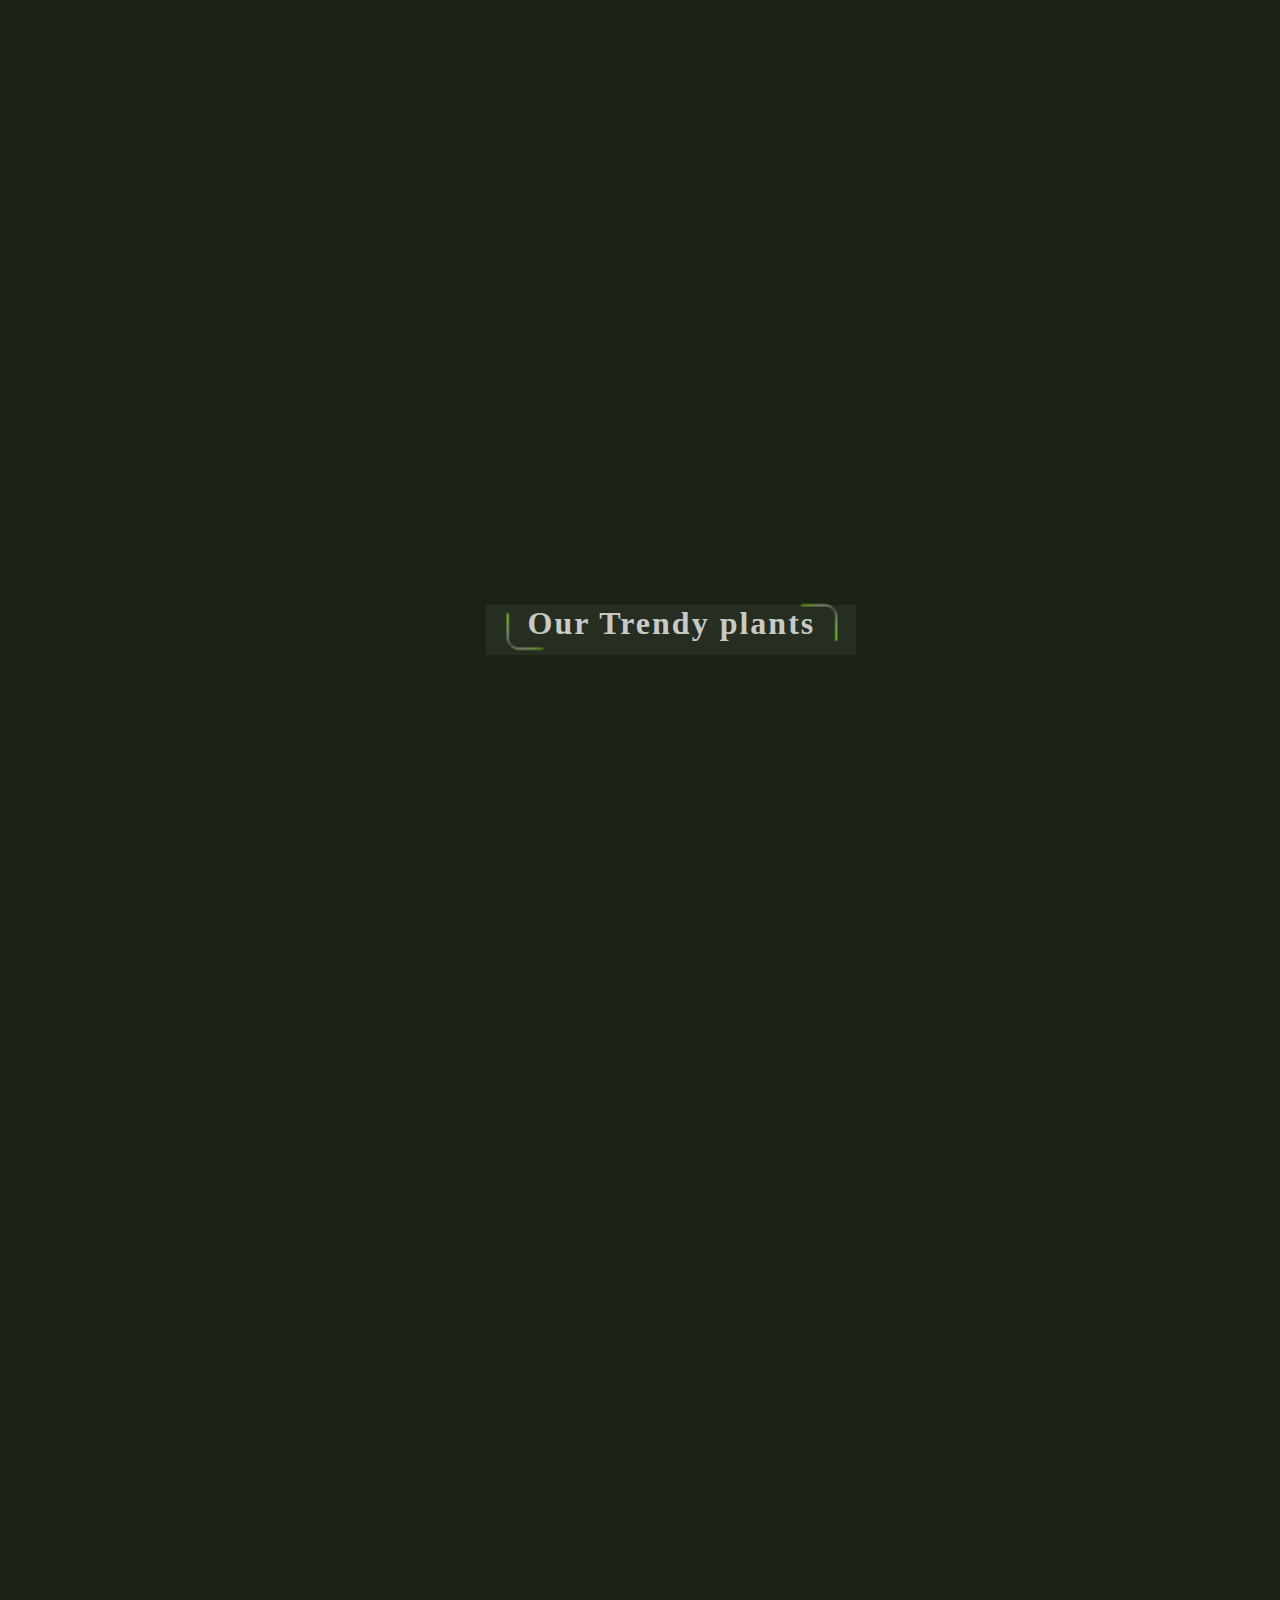
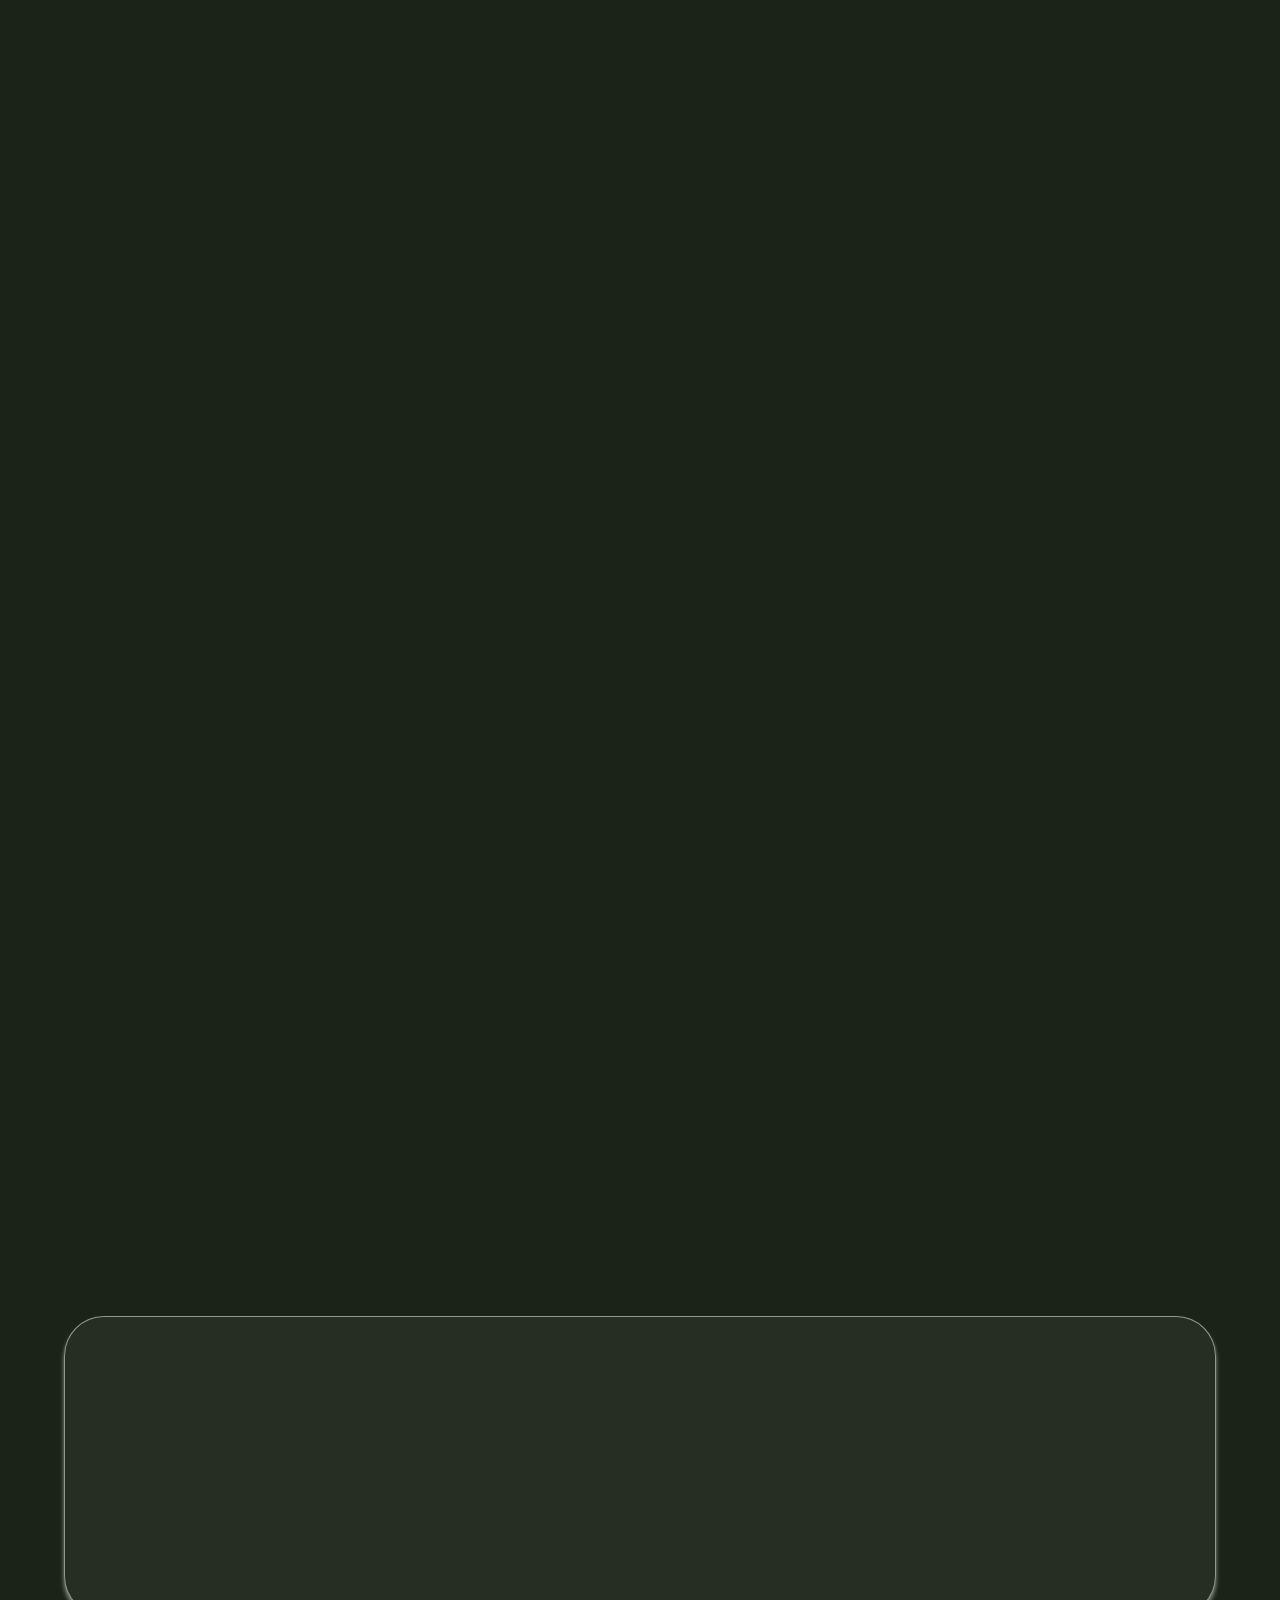
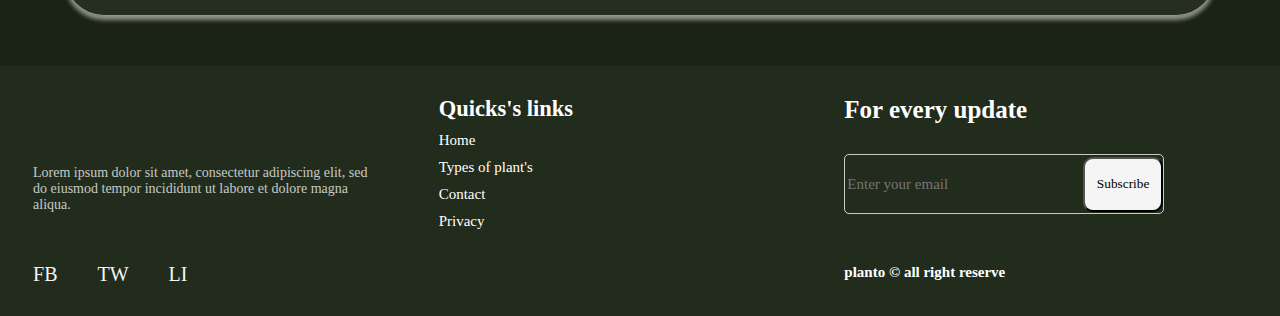
<file: index.html>
<!DOCTYPE html>
<html lang="en">
<head>
    <meta charset="UTF-8">
    <meta name="viewport" content="width=device-width, initial-scale=1.0">
    <title>Document</title>
    <link rel="stylesheet" href="style.css">
</head>
<body>
    <nav>
         <div id="logo">
            <img src="photos/plant 1.png" alt="">
            <h2>Planto</h2>
         </div>

         <div id="middle_content">
            <li>Home</li>
            <li class="type">plant Type <img src="photos/Polygon 1.png" alt=""></li>
            <li>More</li>
            <li>Contact</li>
         </div>
        <div id="icons">
            <img src="photos/search-interface-symbol 1.png" alt="">
            <img src="photos/bag 1.png" alt="">
            <img class="group_icon" src="photos/Group 3.png" alt="">
        </div>
    </nav>    
    <div id="container">
      <img  id =" background_img" src="photos/background2.png" alt="">
      <div class="middle_content2">
        <li>Home</li>
        <li>plant Type </li>
        <li>More</li>
        <li>Contact</li>
      </div>
      <div class="text">
        <h1>Breath Natural</h1>
        <p>
            Lorem ipsum dolor sit amet, consectetur adipiscing elit, sed do eiusmod tempor incididunt ut labore et dolore magna aliqua.
        </p>
        <div class="text_button">
            <button class="button1">Explore</button>
           <div><button class="button2"> <img src="photos/Polygon 1.png" alt=""></div>
            <span>Live Demo...</span> 
        </div>
        
      </div>
      <div id="plant_box">
          <img  src="photos/Rose Gold Feminine Calligraphy Monogram Logo(15) 1.png" alt="">
          <div class="content">
            <h3>Trendy House plant</h3>
           <h1>Calathea Plant</h1>
           <button class="button">Buy Now</button>
          </div>
      </div>
       
      <div class="face">
        <img src="photos/unsplash_3TLl_97HNJo.png" alt="">
      </div>
      <div class="small_text">
        <h1>Our Trendy plants</h1>
        <img src="photos/Vector 1.png" alt="" class="vector1">
        <img src="photos/Vector 1.png" alt="" class="vector2">
      </div>
      <div class="container1">
        <div class="img">
          <img src="photos/Rose Gold Feminine Calligraphy Monogram Logo(20) 1.png" alt="">
        </div>
      </div>
      <div class="container2">
        
          <img src="photos/Rose Gold Feminine Calligraphy Monogram Logo(15) 5.png" alt="">
        
      </div>

    </div> 
    <!-- <div id="page2"> 
      <div class="small_text">
        <h1>Our Trendy plants</h1>
        <img src="photos/Vector 1.png" alt="" class="vector1">
        <img src="photos/Vector 1.png" alt="" class="vector2">
      </div>
      <div class="box1">
       <div>
        <img class="Rectangle6"   src="photos/Rectangle 6.png" alt="">
        <img src="photos/Rose Gold Feminine Calligraphy Monogram Logo(20) 1.png" alt="">
      
      </div>
       <div><img class="Rectangle6" src="photos/Rectangle 6.png" alt=""></div>
       <div><img class="Rectangle6" src="photos/Rectangle 6.png" alt=""></div>
      </div>
      <div class="box2">
          <div><img class="Rectangle6" src="photos/Rectangle 6.png" alt=""></div>
          <div><img class="Rectangle6" src="photos/Rectangle 6.png" alt=""></div>
          <div><img class="Rectangle6" src="photos/Rectangle 6.png" alt=""></div>
      </div>
      <div class="small_text2">
        <div class="small_text"></div>
        <h1>Our Trendy plants</h1>
        <img src="photos/Vector 1.png" alt="" class="vector1">
        <img src="photos/Vector 1.png" alt="" class="vector2">
      </div>
      <div class="box3">
          <div><img  class="Rectangle5"  src="photos/Rectangle 7.png" alt=""></div>
          <div><img  class="Rectangle5"  src="photos/Rectangle 7.png" alt=""></div>
          <div><img  class="Rectangle5"  src="photos/Rectangle 7.png" alt=""></div>
      </div>
      <div class="small_text3">
        <div class="small_text"></div>
        <h1>Our Trendy plants</h1>
        <img src="photos/Vector 1.png" alt="" class="vector1">
        <img src="photos/Vector 1.png" alt="" class="vector2">
      </div>-->
    
    <div id="page4">
      
        <div class="small_text">
        <h1>Our Trendy plants</h1>
        <img src="photos/Vector 1.png" alt="" class="vector1">
        <img src="photos/Vector 1.png" alt="" class="vector2">
      </div>
        

      <div id="ourBest">
       <!-- <img  class="ourBestImg" src="photos/Rose Gold Feminine Calligraphy Monogram Logo(15) 4.png" alt=""> -->
      </div>
      <footer>
          <div id="first">
            <div id="logo">
              <img src="photos/plant 1.png" alt="">
              <h2>Planto</h2>
           </div>
           <p>Lorem ipsum dolor sit amet, consectetur adipiscing elit, sed do eiusmod tempor incididunt ut labore et dolore magna aliqua.</p>
           <div class="firstList">
            <a href="#">FB</a>
            <a href="#">TW</a>
            <a href="#">LI</a>
           </div>
          </div>
          <div id="second">
          <h2>  Quicks's links</h2>
            <li>Home</li>
            <li>Types of plant's</li>
            <li>Contact</li>
            <li>Privacy</li>
          </div>
          <div id="third">
            <h1>For every update</h1>
            <div class="input-container">
              <input type="email" id="newsletter" placeholder="Enter your email">
              <button id="subscribe">Subscribe</button>
            </div>
            <h2>planto © all right reserve</h2>
          </div>
       </footer>
  
      </div>

    
   
    


    <script src="https://cdnjs.cloudflare.com/ajax/libs/gsap/3.12.5/gsap.min.js" integrity="sha512-7eHRwcbYkK4d9g/6tD/mhkf++eoTHwpNM9woBxtPUBWm67zeAfFC+HrdoE2GanKeocly/VxeLvIqwvCdk7qScg==" crossorigin="anonymous" referrerpolicy="no-referrer"></script>
    <script src="script.js"></script>
</body>
</html>
</file>
<file: style.css>
*{
    margin: 0;
    padding: 0;
    box-sizing: border-box;
    font-family:'inter';
}

body{
    width: 100%;
    height: 100%;
    background: #1B2316;
}
nav{
    height: 15vh;
    width: 100%;
    display: flex;
    align-items: center;
    justify-content: space-between;
    padding: 2.3em 2.3em;
    /* background-color: black; */
}

 nav #logo{
    background: #fff;
    height: 0%;
    width: 0%;
    display: flex;
    align-items: center;
    gap:1.8em;
    background: transparent;
}
 nav #logo h2{
    color: #FFFFFF;
    font-size: 2em;
    opacity: 75%;
    margin-top: 2%;
}

#middle_content{
    margin-left: 5%;
    display: flex;
    align-items: center;
    justify-content: space-between;
    gap: 2em;
    list-style: none;
    color: #ffffff;
    font-size: 1.5em;
    font-weight: 500;
    opacity: 75%;
    cursor: pointer;
}

#icons{
    display: flex;
    align-items: center;
    justify-content: space-between;
    gap: 2em;
    opacity: 75%;
    cursor: pointer;
}

@media screen and (max-width:768px) {
     nav{
        height:10vh ;
        /* background: #000; */
        padding: 0 20px;
        /* gap: 1em; */
     }
     nav #logo{
        /* height: vh; */
        gap: 1em;
        scale: 0.5;
     }
     nav #logo h2{
       font-size: 25px;
     }
     #middle_content{
        display: none;
     }
     #icons{
        gap: 1em;
        scale: 0.6;
        margin-left: 10px;
     }
     #container .middle_content2{
        display: block;
     }
}



#container{
    height: calc(100%-15vh);
    width: 100%;
    overflow: hidden;
    position: relative;
    display: flex; 
     justify-content: center;  

}
#container .container1 img{
  position: absolute;
  top: -90%;
  left: -17%;
  scale: 0.6;
  opacity: 1;  
}
#container .container2 img{
    position: absolute;
    top: -35%;
    right: -10%;
    opacity: 1;  
    scale: 1.1;
  }
 .small_text{
    position: absolute;
    width: 370px;
    height: 50px;
    top: 45%;
    left: 38%;
    text-align: center;
    /* background: rgba(255, 255, 255, 0.05); */
    z-index: 9;
  }
  .small_text h1{
    color: rgba(255, 255, 255, 0.75);
    letter-spacing: 2px;
  }
  .small_text .vector1{
    position: absolute;
    bottom: -15%;
    right:0;
    scale: 0.5;
  }
  .small_text .vector2{
    position: absolute;
    top: -23%;
    left:0.5%;
    scale: 0.5;
    transform: rotate(180deg);
  }
  


  #container .face img{
    margin-top: 20px;
    margin-left: 20px;
  }
#container .middle_content2{
    background-color: white;
    height:90vh;
    width: 50%;
        position: absolute;
        z-index: 6;
        top: 0;
        right: 0;
        display: none;
    }
 #background_img{
    width: 100%;
    height: 100%;
    z-index: -1;
    opacity: 0.4;
    position: absolute;
    top: 50%;
    transform: translateY(-50%);
}
#container .text{
   position: absolute;
   z-index: 1;
   top: 0;
   left:0 ;
   padding: 0 2%;

}
#container .text h1{
    font-size: 103px;
    width: 750px;
    margin-top: 10%;
    color: rgba(255, 255, 255, 0.75);
}
.text p{
    font-size: 20px;
    width: 750px;
    margin-top: 15px;
    color: rgba(255, 255, 255, 0.75);
}
.text .text_button{
    display: flex;
    flex-direction: row;
    gap: 30px;
    cursor: pointer;
}
.text .button1{
    margin-top: 10px;
    height: 55px;
    width: 190px;
    margin-top: 30px;
    border-radius: 12px;
    background-color: transparent;
    border:1px solid rgba(255, 255, 255, 0.75);
    color: rgba(255, 255, 255, 0.75);
    font-size: 34px;
    cursor: pointer;
}
.text .button2{
    height: 50px;
    width: 50px;
    margin-top: 36px;
    border-radius: 50%;
    background-color: transparent;
    border:1px solid rgba(255, 255, 255, 0.75);
    color: rgba(255, 255, 255, 0.75);
    font-size: 34px;
    display: flex;
    flex-direction: row;
    align-items: center;
    justify-content: center;
    cursor: pointer;
}
.text .button2 img{
    transform: rotate(-90deg) !important;
    scale: 2;
}
.text .text_button span{
    color: rgba(255, 255, 255, 0.75);
    margin-top: 51px;
    margin-left:-20px ;
}
#plant_box{
    position: absolute;
    z-index: 1;
    top: 0;
    right: 0;
    background-color: rgba(255, 255, 255, 0.05);
    border-radius: 77px;
    height: 500px;
    width: 30%;
    margin-top: 250px;
    margin-right: 50px;
    /* position: relative; */
    display: flex;
    flex-direction: column;
    align-items: center;
    justify-content: center;

}

#plant_box img{
    height: 90%;
    opacity: 1;
    z-index: 2;
    position: absolute;
    top:-25%;

}
#plant_box .content{
    margin-top:100px ;
    margin-left: -45px;

}
 #plant_box h3{
    color: #fff;
    opacity: 75%;
    font-size: 20px;
    font-weight: 300;
}
#plant_box h1{
    color: #fff;
    opacity: 75%;
    margin-top: 10px;
    font-size: 35px;
    font-weight: 500;
}
#plant_box .button{
    height: 64px;
    width: 200px;
    margin-top: 20px;
    border-radius: 10px;
    background-color: transparent;
    border:1px solid rgba(255, 255, 255, 0.75);
    color: rgba(255, 255, 255, 0.75);
    font-weight: 500;
    font-size: 30px;
} 

.face{
    position: absolute;
    top: 30%;
    left: 3%;
    width: 400px;
    height: 200px;
    background: rgba(255, 255, 255, 0.05);
    z-index: 9;
    border-radius: 25px;
}
.container1{
    position: absolute;
    top: 55%;
    left: 7%;
    width: 1150px;
    height: 370px;
    background: rgba(255, 255, 255, 0.05);
    z-index: 9;
    border-radius: 100px;
}
.container2{
    position: absolute;
    top: 82%;
    left: 7%;
    width: 1150px;
    height: 370px;
    background: rgba(255, 255, 255, 0.05);
    z-index: 9;
    border-radius: 100px;
}
/* #page2{
    width: 100%;
    height: 100%;
    background: #1B2316;
    position: relative;
}
#page2 .small_text{
    position: absolute;
    width: 370px;
    height: 50px;
    top: -5%;
    left: 36%;
    text-align: center;
    /* background: rgba(255, 255, 255, 0.05); 
    /* z-index: 9; 
}
#page2 .small_text2{
    position: absolute;
    width: 370px;
    height: 50px;
    top: 40%;
    left: 36%;
    text-align: center;
    /* background: rgba(255, 255, 255, 0.05); 
}
#page2 .small_text3{
    position: absolute;
    width: 370px;
    height: 50px;
    top: 62%;
    left: 36%;
    margin-top: 200px;
    text-align: center;
    /* background: rgba(255, 255, 255, 0.05); 
}
.small_text2 h1{
    color: rgba(255, 255, 255, 0.75);
    letter-spacing: 2px;
  }
  .small_text2 .vector1{
    position: absolute;
    bottom: -10%;
    right:0;
    scale: 0.5;
  }
  .small_text2 .vector2{
    position: absolute;
    top: -23%;
    left:0.5%;
    scale: 0.5;
    transform: rotate(180deg);
  }

  .small_text3 h1{
    color: rgba(255, 255, 255, 0.75);
    letter-spacing: 2px;
  }
  .small_text3 .vector1{
    position: absolute;
    bottom: -10%;
    right:0;
    scale: 0.5;
  }
  .small_text3 .vector2{
    position: absolute;
    top: -23%;
    left:0.5%;
    scale: 0.5;
    transform: rotate(180deg);
  }
#page2 .box1{
    display: flex;
    align-items: center;
    flex-direction: row;
    justify-content: space-between;
    margin-top: 200px;
}
#page2 .box2{
    display: flex;
    align-items: center;
    flex-direction: row;
    justify-content: space-between;
}
#page2 .box1 .Rectangle6{
height: 400px;
width: 400px;
padding-left: 20px;
padding-right: 20px;
}
#page2 .box2 .Rectangle6{
    height: 400px;
    width: 400px;
    margin-top: 40px;
    padding-left: 20px;
    padding-right: 20px; 
}
#page2 .box3 {
display: flex;
flex-direction: row;
justify-content: space-between;
}
#page2 .box3 .Rectangle5{
    margin-top:250px;
    height: 350px;
width: 400px;
padding-left: 20px;
padding-right: 20px;
} */



/* footer */

#page4{
    height: 100vh;
    width: 100%;
    display: flex;
    flex-direction: column;
    align-items: center;
    justify-content: space-between;
}
    #page4 .small_text{
        /* position: absolute;
        width: 370px;
        height: 50px; */
        /* top: 62%;
        left: 36%; */
        margin-top: 200px;
        text-align: center;
         background: rgba(255, 255, 255, 0.05); 
    }
    .small_text h1{
        color: rgba(255, 255, 255, 0.75);
        letter-spacing: 2px;
      }
      .small_text .vector1{
        position: absolute;
        bottom: -10%;
        right:0;
        scale: 0.5;
      }
      .small_text .vector2{
        position: absolute;
        top: -23%;
        left:0.5%;
        scale: 0.5;
        transform: rotate(180deg);
      }
    #page4 #ourBest{
        background-color: rgba(255, 255, 255, 0.05);
        border:0.5px solid rgba(255, 255, 255, 0.5);
        box-shadow: 0px 4px 4px 0px rgba(255, 255, 255, 0.5);
        width: 90%;
        /* margin-top: 300px; */
        margin-top: 300px;
        margin-bottom: 50px;
        height:550px;
        border-radius: 40px;
        position: relative;
    
    }
    #ourBest {
        position: absolute;
        top: 0;
        left: 0;
    }
    #page4 footer{
        background: #222C1D;
        height: 40vh;
        width: 100%;
        padding: 30px;
        display: flex;
        flex-direction: row;
       justify-content: space-evenly;
       color:#fff ;
       list-style: none;
    }
    #page4 footer #first,#second,#third{
      width: 33%;
    }
    #page4 #first #logo{
    display: flex;
    flex-direction: row;
    align-items: center;
    gap: 10px;
    }
    #page4 #first p{
       font-size: 14px;
       width: 350px;
       margin-top: 20px;
       color: rgba(255, 255, 255, 0.75);
    }
    a{
        text-decoration: none;
        color: whitesmoke;
    }
    #page4 #first .firstList {
        /* list-style: none; */
        margin-top: 50px;
        display: flex;
        flex-direction: row;
        color: white;
        gap: 40px;
        font-size: 20px;
        text-decoration: none;
    }
    #first .firstlist a{
        text-decoration: none !important;
    }
    #second{
        display: flex;
        flex-direction: column;
        gap: 10px;
        font-size: 15px;
    }
    #second h1{
        font-size: 20px;
    }
    #second li{
        gap: 5px;
    }
    #third{
        display: flex;
        flex-direction: column;
        gap: 30px;
    }
    #third .input-container{
        height: 60px;
        width:320px;
        display: flex;
        flex-direction: row;
        align-items: center;
        border-radius: 5px;
        border: 1px solid rgba(255, 255, 255, 0.75);
    }
    #third input{
        height: 60px;
        width: 450px;
        background-color: transparent;
        border: none;
        padding: 2px;
        font-size: 15px;
    }
    #third h2{
        font-size: 15px;
        margin-top: 20px;
    }
    #third h1{
        font-size: 25px;
    }
    #third button{
        height: 55px;
        width: 150px;
        background-color: whitesmoke;
        border-radius: 10px;
        -webkit-appearance: none;
      -moz-appearance: none;
      appearance: none;
    }
</file>
